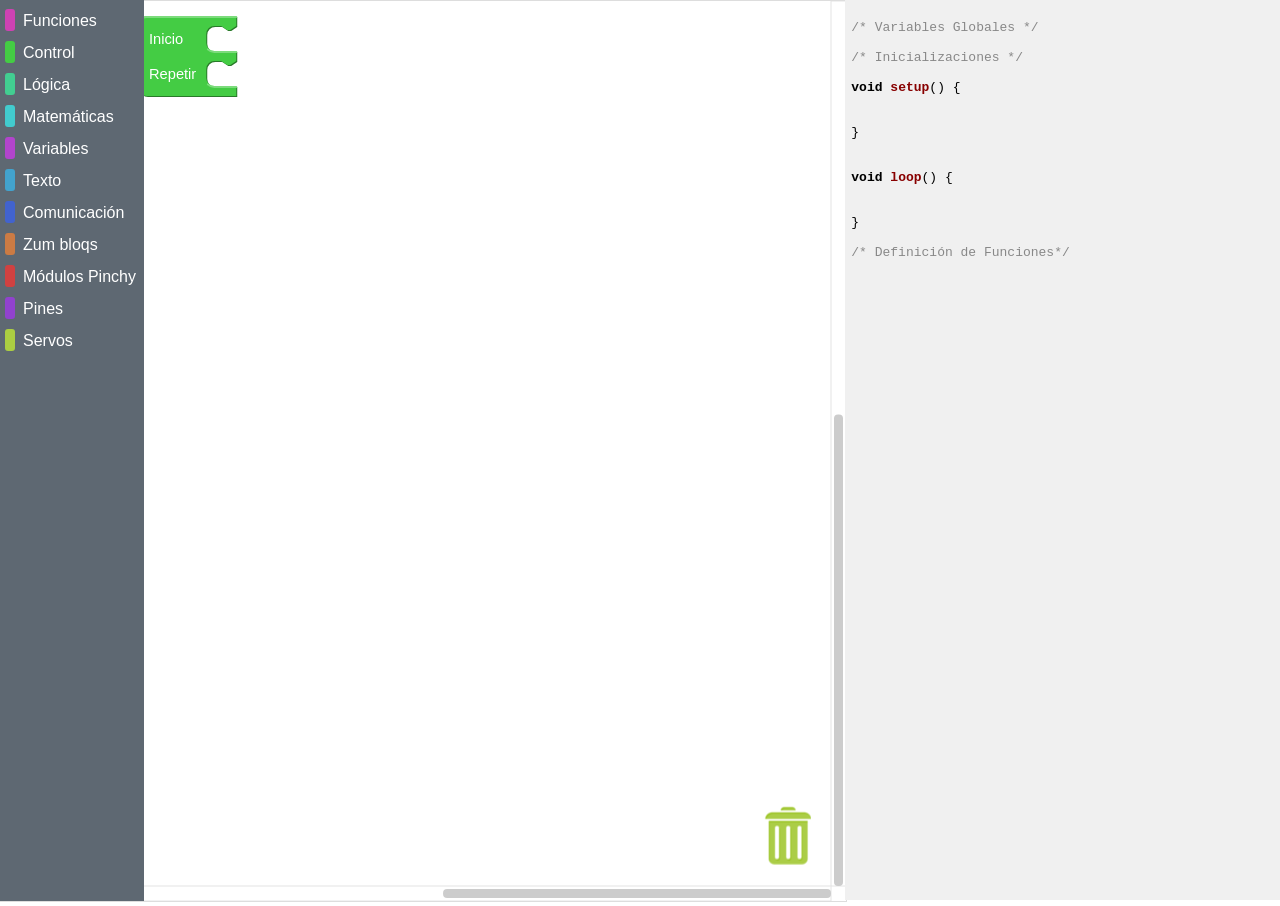
<file: html/index.html>
<!doctype html>
<html>
<head>
    <meta charset="utf-8">
    <meta http-equiv="X-UA-Compatible" content="IE=edge,chrome=1">
    <title>BD Bloqs</title>
    <link rel="stylesheet" type="text/css" href="visualino.css">
    <link rel="stylesheet" type="text/css" href="javascript/highlight/styles/default.css">
</head>
<body>
    <xml id="startBlocks" style="display: none">
        <block type="controls_setupLoop" deletable="false"></block>
    </xml>
    <div id="wrap">
        <div id="blockly" style="float: left; width: 66%;"></div>
        <div id="code" style="float: right; width: 34%;"></div>
    </div>
    <script src="javascript/jquery/dist/jquery.min.js"></script>
    <script src="javascript/underscore/underscore.js"></script>
    <script src="javascript/highlight/highlight.pack.js"></script>
    <script src="javascript/blockly-bq/blockly_compressed.js"></script>
    <script src="javascript/blockly-bq/blocks_compressed.js"></script>
    <script src="javascript/blockly-bq/arduino_compressed.js"></script>
    <script src="roboblocks.js"></script>
    <script>
            if (window.roboblocksLanguage === undefined
                || window.roboblocksLanguage == null) {
                var roboblocksLanguage = 'es-ES';
            }

            RoboBlocks.load({
                zoom: 0.5
            });

            // New workspace for each test case
            var el = document.getElementById('blockly');
            Blockly.inject(el, {
                toolbox: Blockly.createToolbox()
            });
            // Create a default setup/loop block
            Blockly.Xml.domToWorkspace(Blockly.getMainWorkspace(),
                document.getElementById('startBlocks'));

            $('.blocklySvg, #blockly').height('100%');
            $('.blocklySvg').width('100%');

            var colors = [
                "",
                RoboBlocks.LANG_COLOUR_PROCEDURES,
                RoboBlocks.LANG_COLOUR_CONTROL,
                RoboBlocks.LANG_COLOUR_LOGIC,
                RoboBlocks.LANG_COLOUR_MATH,
                RoboBlocks.LANG_COLOUR_VARIABLES,
                RoboBlocks.LANG_COLOUR_TEXT,
                RoboBlocks.LANG_COLOUR_COMMUNICATION,
                RoboBlocks.LANG_COLOUR_ZUM,
                RoboBlocks.LANG_COLOUR_BQ,
                RoboBlocks.LANG_COLOUR_ADVANCED,
                RoboBlocks.LANG_COLOUR_LCD,
                RoboBlocks.LANG_COLOUR_SERVO,
            ];
            $('.blocklyTreeRow').each( function (i,e) {
                $(e).prepend('<span class="treeLabelBlock" style="background-color:' + colors[i] + '"></span>');
            });

            // Update code
            Blockly.addChangeListener(function () {
                $('#code').html('<code class="c++"><pre>'
                    + escapeCode(Blockly.Arduino.workspaceToCode())
                    + '</pre></code>');
                // Highlight
                $("pre").each(function (i, e) {
                  hljs.highlightBlock(e);
                });
                // webHelper is injected in Visualino
                webHelper.sourceChanged();
            });

            // Show/hide code
            function toogleCode() {
                if ($('#code').css('display') == 'none') {
                    // Show
                    $('#code').show();
                    $('#blockly').width('66%');
                } else {
                    // Hide
                    $('#code').hide();
                    $('#blockly').width('100%');
                }
                // Resize workspace
                Blockly.fireUiEvent(window, "resize");
            }

            function escapeCode(code) {
                var str = code;
                str = str.replace(/</g, "&lt;");
                str = str.replace(/>/g, "&gt;");
                return str;
            }

            function resetWorkspace() {
                Blockly.mainWorkspace.clear();
                Blockly.Xml.domToWorkspace(Blockly.getMainWorkspace(),
                    document.getElementById('startBlocks'));
            }

    </script>
</body>
</html>
</file>
<file: html/visualino.css>
html, body {
    height: 100%;
    margin: 0;
}

#code {
    margin: 0;
    float: right;
    width: 33%;
    height: 100%;
    background-color: #F0F0F0;
    color: #5F5F5F;
    overflow: auto;
}

#wrap {
    height: 100%;
    width: 100%;
    margin: 0;
}

.treeLabelBlock {
  float: left;
  margin: 0 5px 0 5px;
  width: 10px;
  border-radius: 3px;
  height: 100%;
}
</file>
<file: html/javascript/highlight/styles/default.css>
/*

Original style from softwaremaniacs.org (c) Ivan Sagalaev <Maniac@SoftwareManiacs.Org>

*/

.hljs {
  display: block;
  overflow-x: none;
  padding: 0.5em;
  background: #f0f0f0;
  -webkit-text-size-adjust: none;
}

.hljs,
.hljs-subst,
.hljs-tag .hljs-title,
.nginx .hljs-title {
  color: black;
}

.hljs-string,
.hljs-title,
.hljs-constant,
.hljs-parent,
.hljs-tag .hljs-value,
.hljs-rule .hljs-value,
.hljs-preprocessor,
.hljs-pragma,
.hljs-name,
.haml .hljs-symbol,
.ruby .hljs-symbol,
.ruby .hljs-symbol .hljs-string,
.hljs-template_tag,
.django .hljs-variable,
.smalltalk .hljs-class,
.hljs-addition,
.hljs-flow,
.hljs-stream,
.bash .hljs-variable,
.pf .hljs-variable,
.apache .hljs-tag,
.apache .hljs-cbracket,
.tex .hljs-command,
.tex .hljs-special,
.erlang_repl .hljs-function_or_atom,
.asciidoc .hljs-header,
.markdown .hljs-header,
.coffeescript .hljs-attribute,
.tp .hljs-variable {
  color: #800;
}

.smartquote,
.hljs-comment,
.hljs-annotation,
.diff .hljs-header,
.hljs-chunk,
.asciidoc .hljs-blockquote,
.markdown .hljs-blockquote {
  color: #888;
}

.hljs-number,
.hljs-date,
.hljs-regexp,
.hljs-literal,
.hljs-hexcolor,
.smalltalk .hljs-symbol,
.smalltalk .hljs-char,
.go .hljs-constant,
.hljs-change,
.lasso .hljs-variable,
.makefile .hljs-variable,
.asciidoc .hljs-bullet,
.markdown .hljs-bullet,
.asciidoc .hljs-link_url,
.markdown .hljs-link_url {
  color: #080;
}

.hljs-label,
.ruby .hljs-string,
.hljs-decorator,
.hljs-filter .hljs-argument,
.hljs-localvars,
.hljs-array,
.hljs-attr_selector,
.hljs-important,
.hljs-pseudo,
.hljs-pi,
.haml .hljs-bullet,
.hljs-doctype,
.hljs-deletion,
.hljs-envvar,
.hljs-shebang,
.apache .hljs-sqbracket,
.nginx .hljs-built_in,
.tex .hljs-formula,
.erlang_repl .hljs-reserved,
.hljs-prompt,
.asciidoc .hljs-link_label,
.markdown .hljs-link_label,
.vhdl .hljs-attribute,
.clojure .hljs-attribute,
.asciidoc .hljs-attribute,
.lasso .hljs-attribute,
.coffeescript .hljs-property,
.hljs-phony {
  color: #88f;
}

.hljs-keyword,
.hljs-id,
.hljs-title,
.hljs-built_in,
.css .hljs-tag,
.hljs-doctag,
.smalltalk .hljs-class,
.hljs-winutils,
.bash .hljs-variable,
.pf .hljs-variable,
.apache .hljs-tag,
.hljs-type,
.hljs-typename,
.tex .hljs-command,
.asciidoc .hljs-strong,
.markdown .hljs-strong,
.hljs-request,
.hljs-status,
.tp .hljs-data,
.tp .hljs-io {
  font-weight: bold;
}

.asciidoc .hljs-emphasis,
.markdown .hljs-emphasis,
.tp .hljs-units {
  font-style: italic;
}

.nginx .hljs-built_in {
  font-weight: normal;
}

.coffeescript .javascript,
.javascript .xml,
.lasso .markup,
.tex .hljs-formula,
.xml .javascript,
.xml .vbscript,
.xml .css,
.xml .hljs-cdata {
  opacity: 0.5;
}
</file>
